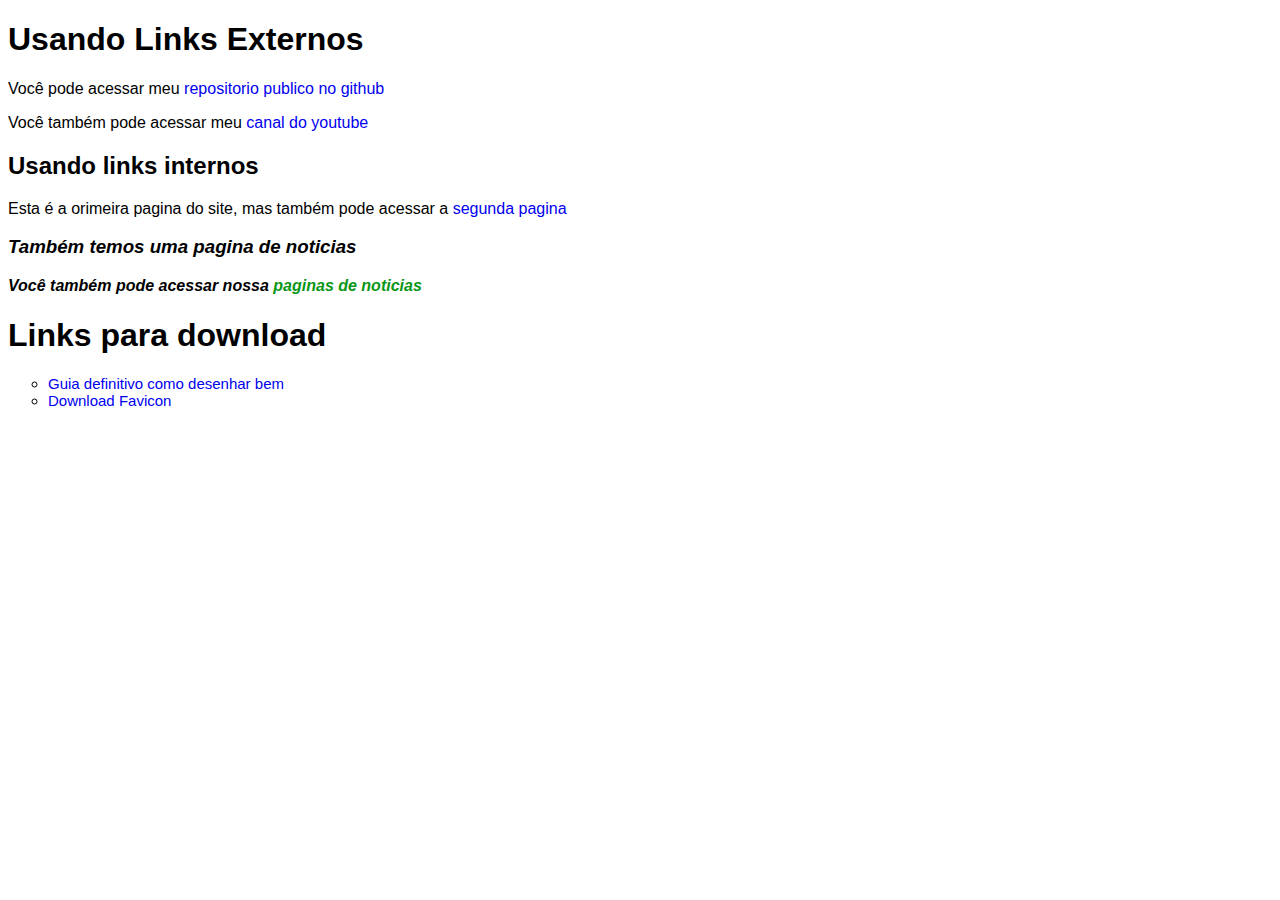
<file: index.html>
<!DOCTYPE html>
<html lang="pt-br">
<head>
    <meta charset="UTF-8">
    <meta name="viewport" content="width=device-width, initial-scale=1.0">
    <link rel="shortcut icon" href="favicon.ico" type="image/x-icon">
    <link rel="stylesheet" href="style.css">
    <title>Links e Ancoras</title>
</head>
<body>
    <div class="website">
        <h1>Usando Links Externos</h1>
        <div class="social-media">
            <p>Você pode acessar meu <a href="https://youtu.be/Gx406knFio0?si=cqSwUCvtAQAP6Csj" target="_blank" rel="external">repositorio publico no github</a></p>
            <p>Você também pode acessar meu <a href="https://www.youtube.com/@mogfloquinhoo">canal do youtube</a></p>
        </div>
        
        <h2>Usando links internos</h2>
        <div class="pag2">
            <p>Esta é a orimeira pagina do site, mas também pode acessar a <a href="pag002.html" target="_self" rel="next">segunda pagina</a></p>
            
        </div>
        <div class="scnd-title">
            <h3>Também temos uma pagina de noticias</h3>
            <strong>
                <p>Você também pode acessar nossa <a href="Noticias/pag003.html" target="_self" rel="next">paginas de noticias</a></p>
            </strong>
        </div>
        <h1>Links para download</h1>
        <div class="list">
            <ul>
                <li><a href="Livro/1.6-GUIA-DEFINITIVO-PARA-DESENHAR-BEM.pdf" download="1.6-GUIA-DEFINITIVO-PARA-DESENHAR-BEM.pdf" type="application/pdf">Guia definitivo como desenhar bem</a></li>
                <li><a href="Livro/favicon_io.zip" download="favicon_io.zip" type="application/zip">Download Favicon</a></li>
            </ul>
        </div>
    </div>
</body>
</html>
</file>
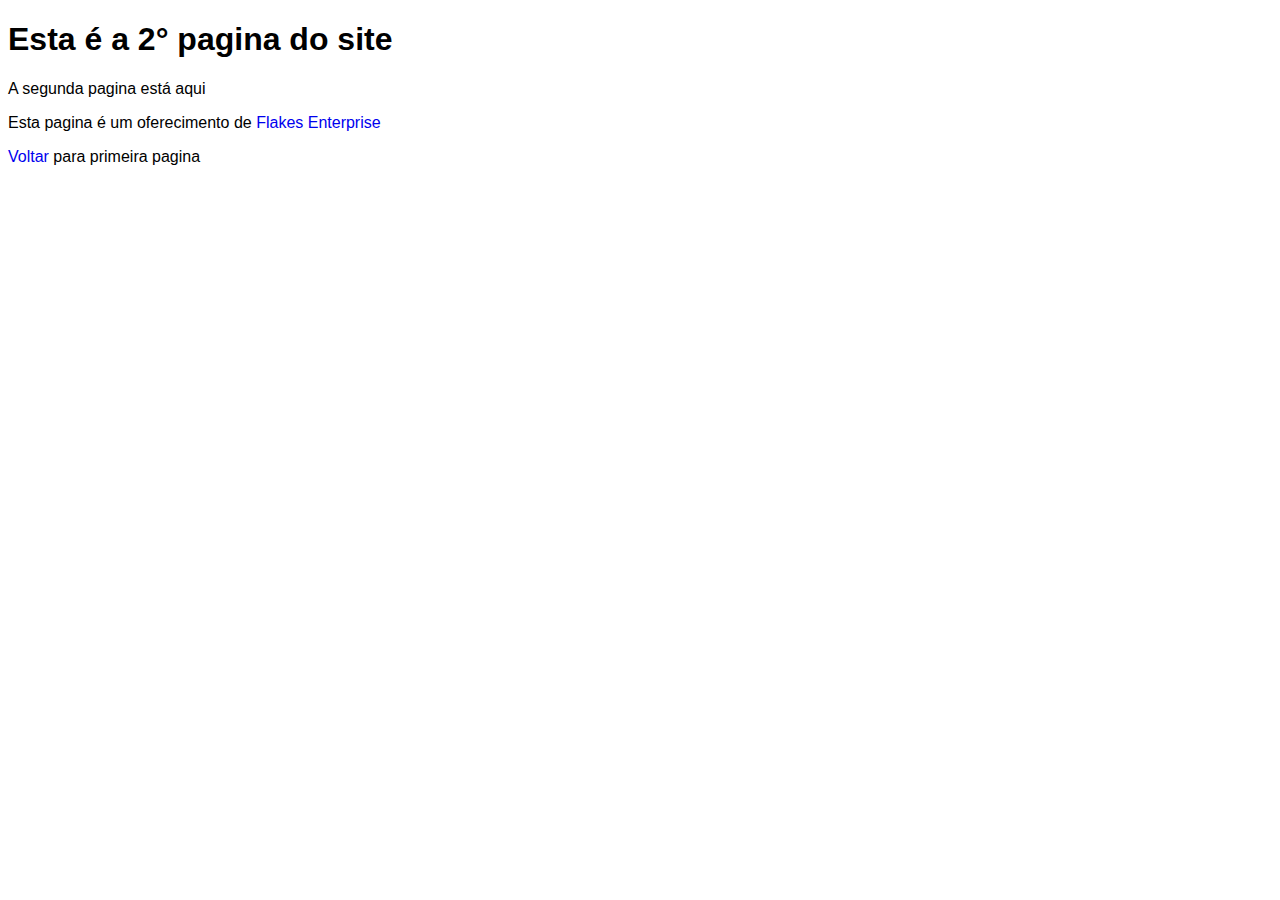
<file: pag002.html>
<!DOCTYPE html>
<html lang="pt-br">
<head>
    <meta charset="UTF-8">
    <meta name="viewport" content="width=device-width, initial-scale=1.0">
    <link rel="stylesheet" href="style.css">
    <title>Pagina 02</title>
</head>
<body>
    <div class="website">
        <h1>Esta é a 2° pagina do site</h1>
        <p>A segunda pagina está aqui</p>
        <p>Esta pagina é um oferecimento de <a href="https://www.youtube.com/@mogfloquinhoo" target="_blank" rel="nofollow">Flakes Enterprise</a></p>
        <p><a href="index.html" rel="prev">Voltar</a> para primeira pagina</p>
    </div>
</body>
</html>
</file>
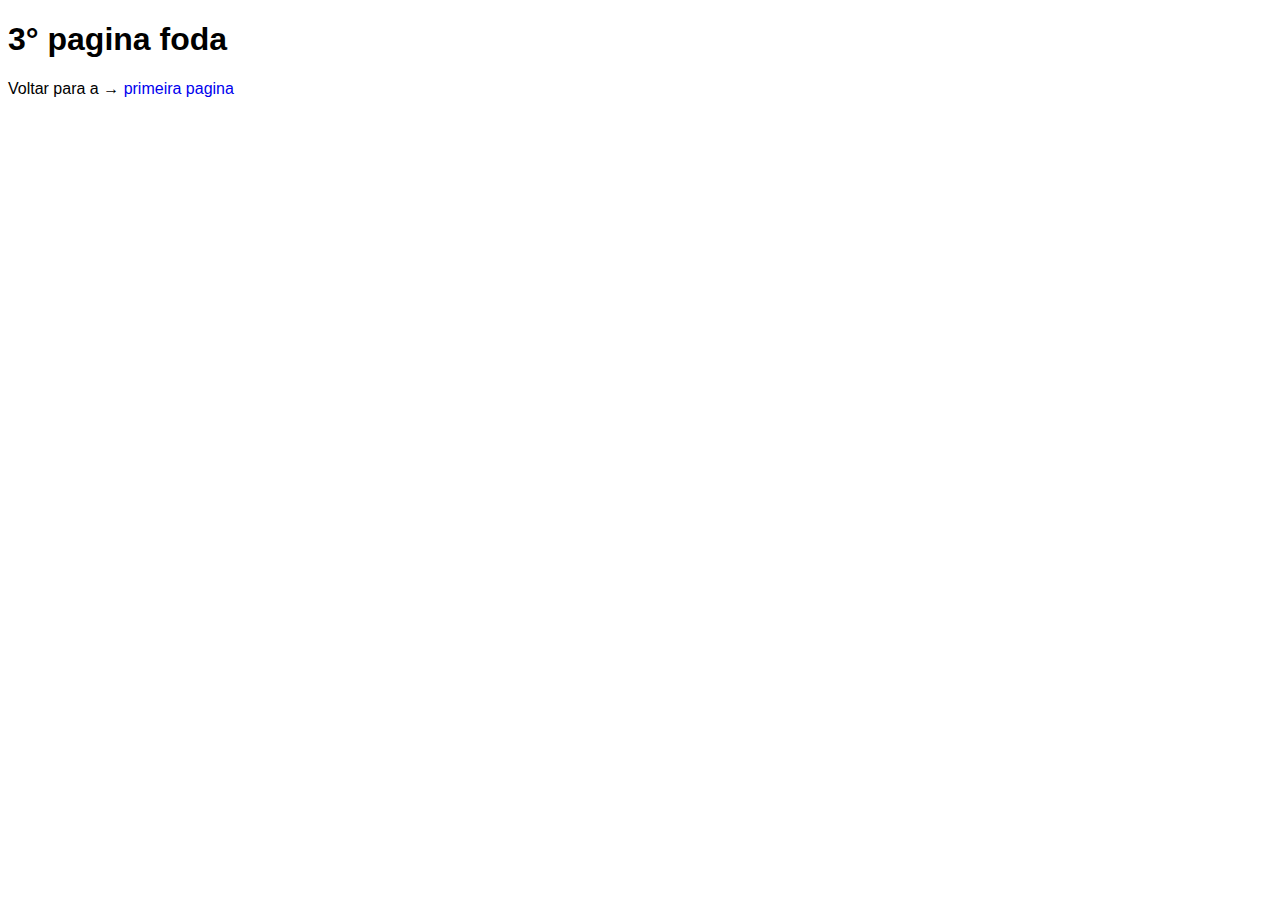
<file: Noticias/pag003.html>
<!DOCTYPE html>
<html lang="pt-br">
<head>
    <meta charset="UTF-8">
    <meta name="viewport" content="width=device-width, initial-scale=1.0">
    <link rel="stylesheet" href="/style.css">
    <title>3° Pagina</title>
</head>
<body>
    <div class="website">
        <h1>3° pagina foda</h1>
        <p>Voltar para a &rightarrow; <a href="../index.html" target="_self" rel="back">primeira pagina</a></p>
    </div>
</body>
</html>
</file>
<file: style.css>
*{
    font-family: sans-serif;
}

.website a{
    text-decoration: none;

}

.social-media a{
    text-decoration: none;
}

.pag2 a{
    text-decoration: none;
}

.scnd-title a{
    color: rgb(10, 150, 22);
    text-decoration: none;
}

.scnd-title{
    font-style: italic;
}

.list ul{
    list-style: circle;
    font-size: 15px;
}

.list ul li a{
    text-decoration: none;
}
</file>
